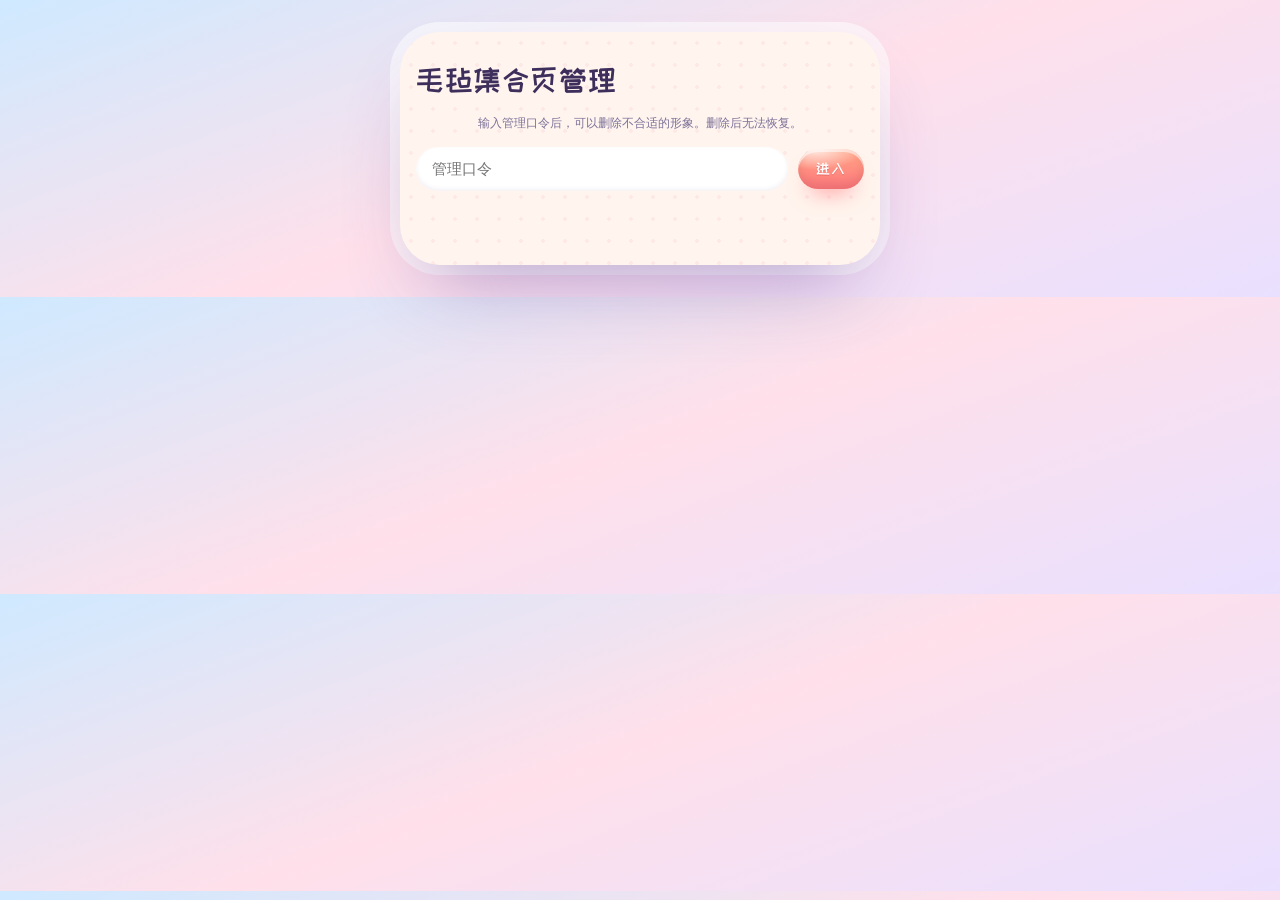
<file: admin.html>
<!DOCTYPE html>
<html lang="zh-CN">
<head>
  <meta charset="UTF-8">
  <meta name="viewport" content="width=device-width, initial-scale=1, viewport-fit=cover">
  <meta name="robots" content="noindex, nofollow">
  <title>集合页管理 · 卫华集团专场</title>
  <link rel="icon" href="assets/img/favicon.png">
  <link rel="stylesheet" href="css/style.css?v=20261030-2">
</head>
<body>
  <main class="page admin-page">
    <h1 class="d">毛毡集合页管理</h1>
    <p class="felt-privacy">输入管理口令后，可以删除不合适的形象。删除后无法恢复。</p>
    <form class="admin-bar" id="adminForm">
      <input type="password" id="adminToken" placeholder="管理口令" autocomplete="current-password" aria-label="管理口令">
      <button class="btn btn-primary btn-sm" type="submit">进入</button>
    </form>
    <p class="felt-error" id="adminMsg" hidden></p>
    <p class="felt-done-sub" id="adminTotal" hidden></p>
    <div class="wall-grid" id="adminGrid"></div>
    <button class="btn btn-soft btn-block wall-more" type="button" id="adminMore" hidden>加载更多</button>
  </main>
  <div class="toast" id="toast" role="status" aria-live="polite"></div>
  <script src="js/main.js?v=20261030-2" defer></script>
  <script src="js/admin.js?v=20261030-2" defer></script>
</body>
</html>
</file>
<file: css/style.css>
@font-face {
  font-family: "PlushDisplay";
  src: url("../assets/fonts/display.woff2?v=20261030-2") format("woff2");
  font-display: swap;
}
@font-face {
  font-family: "PlushNum";
  src: url("../assets/fonts/num.woff2") format("woff2");
  font-weight: 200 1000;
  font-display: swap;
}

:root {
  --ink: #3d2e5c;
  --ink-2: #6f6491;
  --coral: #ff7a72;
  --berry: #f2668b;
  --page: #fff5ee;

  --sky: #d3edfd;
  --pink: #ffdfe7;
  --lemon: #fff0b5;
  --mint: #d4f4e4;
  --lilac: #e7dfff;
  --peach: #ffe2d1;
  --cream: #fffaf4;
  --white: #ffffff;

  --hero-blue: #a0d8fb;
  --team-pink: #fbced6;
  --trophy-lilac: #d6cbfc;

  --font-body: -apple-system, BlinkMacSystemFont, "PingFang SC", "Hiragino Sans GB", "Microsoft YaHei", "Noto Sans SC", sans-serif;
  --font-display: "PlushDisplay", "PingFang SC", "Microsoft YaHei", sans-serif;
  --font-num: "PlushNum", "PlushDisplay", "PingFang SC", sans-serif;

  --hl: radial-gradient(120% 90% at 28% 0%, rgba(255, 255, 255, .78), rgba(255, 255, 255, 0) 58%);
  --fiber: url("data:image/svg+xml,%3Csvg xmlns='http://www.w3.org/2000/svg' width='160' height='160'%3E%3Cfilter id='f'%3E%3CfeTurbulence type='fractalNoise' baseFrequency='1.15' numOctaves='3' stitchTiles='stitch'/%3E%3CfeColorMatrix type='saturate' values='0'/%3E%3C/filter%3E%3Crect width='160' height='160' filter='url(%23f)'/%3E%3C/svg%3E");
  --spring: cubic-bezier(.34, 1.56, .64, 1);
}

* { box-sizing: border-box; }
[hidden] { display: none !important; }
html { -webkit-text-size-adjust: 100%; scroll-behavior: smooth; }
body {
  margin: 0;
  background: var(--page);
  color: var(--ink);
  font-family: var(--font-body);
  font-size: 15px;
  line-height: 1.6;
  -webkit-font-smoothing: antialiased;
  -webkit-tap-highlight-color: transparent;
  overflow-x: hidden;
}
img { display: block; max-width: 100%; }
h1, h2, h3, p, ul, ol, figure { margin: 0; padding: 0; }
ul, ol { list-style: none; }
b { font-weight: 700; }
.defs { position: absolute; width: 0; height: 0; overflow: hidden; }

.d { font-family: var(--font-display); font-weight: 400; letter-spacing: .02em; }
.n { font-family: var(--font-num); font-weight: 900; letter-spacing: -.01em; }

/* ---------- plush surface ---------- */
.plush {
  --bg: var(--white);
  --r: 28px;
  position: relative;
  isolation: isolate;
  border-radius: var(--r);
}
.plush::before,
.plush::after {
  content: "";
  position: absolute;
  inset: 0;
  z-index: -1;
  border-radius: inherit;
  pointer-events: none;
}
.plush::before {
  background: var(--hl), var(--bg);
  box-shadow:
    inset 0 -8px 18px rgba(80, 40, 120, .07),
    inset 0 6px 14px rgba(255, 255, 255, .75),
    0 16px 30px -16px rgba(90, 60, 150, .38),
    0 3px 8px rgba(90, 60, 150, .06);
  filter: url(#fuzz);
}
.plush::after {
  background-image: var(--fiber);
  background-size: 150px;
  mix-blend-mode: soft-light;
  opacity: var(--fiber-op, .55);
}
.seam {
  position: absolute;
  inset: 8px;
  border: 2px dashed rgba(255, 255, 255, .95);
  border-radius: calc(var(--r) - 8px);
  pointer-events: none;
  filter: drop-shadow(0 1px 0 rgba(80, 40, 120, .12));
}

.tone-sky { --bg: var(--sky); }
.tone-pink { --bg: var(--pink); }
.tone-lemon { --bg: var(--lemon); }
.tone-mint { --bg: var(--mint); }
.tone-lilac { --bg: var(--lilac); }
.tone-peach { --bg: var(--peach); }
.tone-cream { --bg: var(--cream); }
.tone-white { --bg: var(--white); }

/* icon tile: icons have a pure white ground, multiply drops it onto the tile */
.tile {
  --tile: #fffdfb;
  --size: 64px;
  position: relative;
  isolation: isolate;
  flex: none;
  display: grid;
  place-items: center;
  width: var(--size);
  height: var(--size);
  border-radius: calc(var(--size) * .34);
}
.tile::before {
  content: "";
  position: absolute;
  inset: 0;
  z-index: -1;
  border-radius: inherit;
  background: radial-gradient(circle at 35% 25%, #fff 0, var(--tile) 70%);
  box-shadow:
    inset 0 -4px 8px rgba(80, 40, 120, .08),
    inset 0 3px 5px rgba(255, 255, 255, .9),
    0 8px 14px -8px rgba(90, 60, 150, .45);
  filter: url(#fuzz-soft);
}
.tile img {
  width: 88%;
  height: 88%;
  object-fit: contain;
  mix-blend-mode: multiply;
}
.tile-sm { --size: 48px; }
.tile-lg { --size: 78px; }
.tone-peach-bg { --tile: #ffe2d1; }
.tone-sky-bg { --tile: #d6eefd; }
.tone-pink-bg { --tile: #ffe0e8; }
.tone-lemon-bg { --tile: #fff1b8; }

/* ---------- buttons ---------- */
.btn {
  --bg: var(--white);
  --glow: rgba(90, 60, 150, .35);
  position: relative;
  isolation: isolate;
  display: inline-flex;
  align-items: center;
  justify-content: center;
  gap: 10px;
  min-height: 48px;
  padding: 0 24px;
  border: 0;
  border-radius: 999px;
  background: none;
  color: var(--ink);
  font: inherit;
  font-size: 16px;
  font-weight: 700;
  text-decoration: none;
  cursor: pointer;
  transition: transform .35s var(--spring);
  -webkit-user-select: none;
  user-select: none;
}
.btn::before {
  content: "";
  position: absolute;
  inset: 0;
  z-index: -1;
  border-radius: inherit;
  background: var(--hl), var(--bg);
  box-shadow:
    inset 0 3px 0 rgba(255, 255, 255, .55),
    inset 0 -6px 10px rgba(120, 40, 60, .14),
    0 14px 22px -12px var(--glow);
  filter: url(#fuzz-soft);
}
.btn:active { transform: scale(.95, .9); transition-duration: .12s; }
.btn:focus-visible { outline: 3px solid var(--ink); outline-offset: 4px; }
.btn-primary {
  --bg: linear-gradient(180deg, #ffa585 0%, #ff7a7d 100%);
  --glow: rgba(255, 104, 112, .75);
  color: #fff;
  font-family: var(--font-display);
  font-weight: 400;
  letter-spacing: .08em;
  text-shadow: 0 1px 0 rgba(190, 60, 70, .35);
}
.btn-soft { --bg: rgba(255, 255, 255, .92); }
.btn-lg { min-height: 62px; padding: 0 36px; font-size: 22px; }
.btn-sm { min-height: 40px; padding: 0 18px; font-size: 15px; }
.btn-block { display: flex; width: 100%; }
.arrow {
  width: 26px;
  height: 26px;
  border-radius: 50%;
  background: #fff url("data:image/svg+xml,%3Csvg xmlns='http://www.w3.org/2000/svg' viewBox='0 0 24 24'%3E%3Cpath d='M9 5l7 7-7 7' fill='none' stroke='%23ff7a7d' stroke-width='3.4' stroke-linecap='round' stroke-linejoin='round'/%3E%3C/svg%3E") center / 14px no-repeat;
  box-shadow: inset 0 -2px 3px rgba(255, 122, 125, .25);
}

.chip-btn {
  display: inline-flex;
  align-items: center;
  min-height: 30px;
  padding: 0 12px;
  border: 0;
  border-radius: 999px;
  background: rgba(255, 255, 255, .9);
  box-shadow: inset 0 -2px 4px rgba(80, 40, 120, .08), 0 4px 10px -6px rgba(90, 60, 150, .5);
  color: var(--ink);
  font: inherit;
  font-size: 12.5px;
  font-weight: 600;
  text-decoration: none;
  cursor: pointer;
  transition: transform .3s var(--spring);
}
.chip-btn:active { transform: scale(.92); }

.pill {
  display: inline-flex;
  align-items: center;
  gap: 6px;
  padding: 6px 13px;
  border-radius: 999px;
  font-size: 12.5px;
  font-weight: 600;
  box-shadow: inset 0 -2px 4px rgba(80, 40, 120, .08), 0 6px 12px -8px rgba(40, 90, 150, .6);
}
.pill-white { background: rgba(255, 255, 255, .88); }
.pill-lemon { background: #fff1a8; }
.pill-lemon b { font-family: var(--font-num); font-weight: 900; font-size: 15px; margin: 0 1px; }
.dot { width: 8px; height: 8px; border-radius: 50%; background: var(--coral); box-shadow: 0 0 0 3px rgba(255, 122, 114, .25); }

/* ---------- layout ---------- */
.page {
  position: relative;
  width: 100%;
  max-width: 480px;
  margin: 0 auto;
  background: var(--page);
  background-image: radial-gradient(rgba(242, 102, 139, .09) 1.6px, transparent 1.8px);
  background-size: 22px 22px;
  overflow: hidden;
}

/* ---------- hero ---------- */
.hero {
  position: relative;
  padding: calc(14px + env(safe-area-inset-top)) 20px 76px;
  background: var(--hero-blue);
  text-align: center;
  overflow: hidden;
}
.hero::before,
.hero::after {
  content: "";
  position: absolute;
  z-index: 0;
  width: 120px;
  height: 64px;
  background:
    radial-gradient(circle at 26% 68%, #fff 0 20px, transparent 21px),
    radial-gradient(circle at 52% 44%, #fff 0 27px, transparent 28px),
    radial-gradient(circle at 78% 66%, #fff 0 19px, transparent 20px),
    radial-gradient(ellipse 46px 14px at 52% 82%, #fff 0 98%, transparent 100%);
  opacity: .85;
  filter: url(#fuzz);
  animation: drift 14s ease-in-out infinite alternate;
}
.hero::before { top: 96px; left: -58px; }
.hero::after { top: 262px; right: -62px; animation-delay: -6s; }
.hero > * { position: relative; z-index: 1; }
.hero-top {
  display: flex;
  justify-content: space-between;
  align-items: center;
  gap: 8px;
  min-height: 32px;
}
.hero-copy { margin-top: 26px; }
.hero-kicker {
  position: relative;
  isolation: isolate;
  display: inline-block;
  padding: 8px 18px 9px;
  border-radius: 999px;
  color: #fff;
  font-size: 16px;
  letter-spacing: .06em;
  text-shadow: 0 1px 0 rgba(190, 60, 90, .3);
}
.hero-kicker::before {
  content: "";
  position: absolute;
  inset: 0;
  z-index: -1;
  border-radius: inherit;
  background: linear-gradient(90deg, #ff8fae, #b69bff);
  box-shadow: inset 0 3px 0 rgba(255, 255, 255, .35), inset 0 -4px 8px rgba(80, 40, 120, .18), 0 10px 18px -10px rgba(120, 60, 180, .7);
  filter: url(#fuzz-soft);
}
.hero-title {
  margin-top: 14px;
  font-size: clamp(62px, 19vw, 90px);
  line-height: 1.04;
  filter: url(#fuzz-text);
}
.hero-title span { display: block; }
.hero-title .t1 {
  color: #fff;
  transform: rotate(-3deg) translateX(-10px);
  text-shadow:
    0 1px 0 #ffd9e5, 0 2px 0 #ffc8d9, 0 3px 0 #fcb7cd, 0 4px 0 #f8a7c2, 0 5px 0 #f39ab8, 0 6px 0 #ee8eaf,
    0 12px 16px rgba(170, 70, 140, .28), 0 22px 30px rgba(60, 110, 190, .25);
}
.hero-title .t2 {
  color: #ffe47a;
  transform: rotate(2deg) translateX(14px);
  text-shadow:
    0 1px 0 #ffd36d, 0 2px 0 #ffc562, 0 3px 0 #ffb658, 0 4px 0 #fca64f, 0 5px 0 #f89746, 0 6px 0 #f28a3e,
    0 12px 16px rgba(190, 100, 40, .3), 0 22px 30px rgba(60, 110, 190, .25);
}
.hero-sub {
  margin-top: 18px;
  font-size: 15px;
  line-height: 1.75;
  color: var(--ink);
}
.hero-sub b {
  padding: 0 2px;
  background: linear-gradient(transparent 58%, #ffe47a 58%);
}
.hero-stage {
  margin: 4px -20px -30px;
  position: relative;
}
.hero-crane {
  width: 100%;
  height: auto;
  -webkit-mask-image: linear-gradient(to bottom, transparent 0, #000 14%, #000 84%, transparent 100%);
  mask-image: linear-gradient(to bottom, transparent 0, #000 14%, #000 84%, transparent 100%);
  animation: floaty 5.5s ease-in-out infinite;
}
.sticker {
  --bg: #ffe27a;
  --rot: 0deg;
  position: absolute;
  z-index: 2;
  isolation: isolate;
  display: grid;
  place-content: center;
  width: 88px;
  height: 88px;
  border-radius: 50%;
  color: var(--ink);
  font-family: var(--font-display);
  font-size: 15px;
  line-height: 1.15;
  text-align: center;
  cursor: pointer;
  animation: bob 4.2s ease-in-out infinite;
}
.sticker::before,
.sticker::after {
  content: "";
  position: absolute;
  z-index: -1;
  border-radius: inherit;
}
.sticker::before {
  inset: 0;
  background: radial-gradient(circle at 35% 28%, rgba(255, 255, 255, .75), transparent 55%), var(--bg);
  box-shadow: inset 0 -6px 10px rgba(120, 60, 40, .14), 0 14px 22px -12px rgba(40, 90, 160, .6);
  filter: url(#fuzz);
}
.sticker::after {
  inset: 6px;
  border: 2px dashed rgba(255, 255, 255, .95);
}
.sticker small { font-family: var(--font-body); font-size: 11px; font-weight: 700; color: var(--ink-2); }
.sticker b { font-size: 24px; line-height: 1.05; }
.s-prize { --rot: -10deg; top: 8%; left: 5%; width: 96px; height: 96px; }
.s-prize b { color: #ff6b6b; }
.s-stay { --bg: #ffc6d6; --rot: 9deg; top: 12%; right: 5%; width: 76px; height: 76px; font-size: 17px; animation-delay: -1.4s; }
.s-ticket { --bg: #c4f0da; --rot: -6deg; bottom: 22%; right: 4%; width: 86px; height: 86px; animation-delay: -2.6s; }
.s-ticket b { font-size: 21px; color: #2f9f74; }

.hero-facts {
  display: grid;
  grid-template-columns: 1fr 1fr;
  gap: 10px;
  margin-top: 0;
}
.fact {
  padding: 10px 8px 9px;
  border-radius: 22px;
  background: rgba(255, 255, 255, .78);
  box-shadow: inset 0 -3px 6px rgba(80, 40, 120, .07), 0 10px 18px -14px rgba(40, 90, 150, .8);
}
.fact b { display: block; font-size: 19px; line-height: 1.25; }
.fact span { display: block; font-size: 12px; color: var(--ink-2); }
.hero-cta {
  display: grid;
  gap: 12px;
  margin-top: 18px;
}
.hero-cta .btn-primary { animation: breathe 2.6s ease-in-out infinite; }
.cta-row {
  display: grid;
  grid-template-columns: 1fr 1fr;
  gap: 10px;
}
.cta-row .btn { padding: 0 12px; font-size: 15px; }
.ico-poster {
  flex: none;
  width: 20px;
  height: 20px;
  margin-right: -2px;
  background: url("data:image/svg+xml,%3Csvg xmlns='http://www.w3.org/2000/svg' viewBox='0 0 24 24' fill='none' stroke='%23f2668b' stroke-width='2.4' stroke-linecap='round' stroke-linejoin='round'%3E%3Crect x='3.5' y='3.5' width='17' height='17' rx='5'/%3E%3Ccircle cx='9' cy='9.5' r='1.8' fill='%23f2668b' stroke='none'/%3E%3Cpath d='M4.5 17l4.8-4.8a1.5 1.5 0 0 1 2.1 0L16 16.8M14 14.6l1.6-1.6a1.5 1.5 0 0 1 2.1 0l2.6 2.6'/%3E%3C/svg%3E") center / contain no-repeat;
}
.ico-poster-w {
  background-image: url("data:image/svg+xml,%3Csvg xmlns='http://www.w3.org/2000/svg' viewBox='0 0 24 24' fill='none' stroke='%23fff' stroke-width='2.4' stroke-linecap='round' stroke-linejoin='round'%3E%3Crect x='3.5' y='3.5' width='17' height='17' rx='5'/%3E%3Ccircle cx='9' cy='9.5' r='1.8' fill='%23fff' stroke='none'/%3E%3Cpath d='M4.5 17l4.8-4.8a1.5 1.5 0 0 1 2.1 0L16 16.8M14 14.6l1.6-1.6a1.5 1.5 0 0 1 2.1 0l2.6 2.6'/%3E%3C/svg%3E");
}
.ico-felt {
  flex: none;
  width: 20px;
  height: 20px;
  margin-right: -2px;
  background: url("data:image/svg+xml,%3Csvg xmlns='http://www.w3.org/2000/svg' viewBox='0 0 24 24' fill='none' stroke='%23f2668b' stroke-width='2.2' stroke-linecap='round'%3E%3Ccircle cx='12' cy='12' r='8.6'/%3E%3Cpath d='M5.2 8.4c4.2-.2 9.2 3.2 11.6 9.4M3.8 13.2c4.6-.6 9 1.6 10.9 6.6M9.4 3.7c3.6 2 6.6 6.4 7.7 11.2'/%3E%3C/svg%3E") center / contain no-repeat;
}
.hero-cloud {
  position: absolute;
  left: -2%;
  bottom: -1px;
  z-index: 1;
  width: 104%;
  height: 46px;
  fill: var(--page);
  filter: url(#fuzz);
}

/* ---------- sections ---------- */
.sec { padding: 30px 18px 10px; }
.sec-head {
  display: grid;
  grid-template-columns: auto 1fr;
  align-items: center;
  column-gap: 12px;
  row-gap: 1px;
  margin-bottom: 16px;
}
.sec-no {
  position: relative;
  isolation: isolate;
  display: grid;
  place-items: center;
  flex: none;
  grid-row: span 2;
  width: 42px;
  height: 42px;
  border-radius: 15px;
  color: #fff;
  font-size: 16px;
}
.sec-no::before {
  content: "";
  position: absolute;
  inset: 0;
  z-index: -1;
  border-radius: inherit;
  background: radial-gradient(circle at 35% 25%, rgba(255, 255, 255, .45), transparent 60%), linear-gradient(160deg, #ff9e8a, #f2668b);
  box-shadow: inset 0 -4px 6px rgba(150, 30, 70, .2), 0 8px 14px -8px rgba(242, 102, 139, .8);
  filter: url(#fuzz-soft);
  transform: rotate(-6deg);
}
.sec-head h2 {
  justify-self: start;
  font-size: 27px;
  line-height: 1.2;
  background: linear-gradient(transparent 62%, rgba(255, 228, 122, .9) 62%);
  padding: 0 2px;
}
.sec-en {
  padding-left: 3px;
  font-size: 10px;
  font-weight: 800;
  line-height: 1.2;
  letter-spacing: .2em;
  color: var(--ink-2);
  opacity: .55;
}

/* info */
.info-list { display: grid; gap: 12px; }
.info-item {
  display: flex;
  align-items: center;
  gap: 14px;
  padding: 16px;
}
.info-body h3 { font-size: 14px; color: var(--ink-2); line-height: 1.3; }
.info-body p { font-size: 15px; line-height: 1.6; }
.info-body .n { font-size: 20px; color: #2f9f74; }
.info-actions { display: flex; flex-wrap: wrap; gap: 8px; margin-top: 8px; }

/* company */
.company-card { --r: 30px; padding: 20px 20px 22px; }
.company-top { display: flex; align-items: center; gap: 14px; }
.company-top h3 { font-size: 28px; line-height: 1.2; }
.company-tag {
  display: inline-block;
  margin-top: 4px;
  padding: 2px 10px;
  border-radius: 999px;
  background: rgba(255, 255, 255, .85);
  color: #e0566a;
  font-size: 12.5px;
  font-weight: 700;
}
.company-lead { margin-top: 14px; font-size: 14.5px; line-height: 1.85; }
.stats {
  display: grid;
  grid-template-columns: 1fr 1fr;
  gap: 10px;
  margin-top: 12px;
}
.stat { --r: 24px; padding: 16px 14px 14px; }
.stat b { display: block; font-size: 30px; line-height: 1.1; }
.stat em { font-family: var(--font-display); font-style: normal; font-weight: 400; font-size: 15px; margin: 0 2px; }
.stat span { display: block; margin-top: 6px; font-size: 12.5px; line-height: 1.5; color: var(--ink-2); }
.honors {
  display: flex;
  flex-wrap: wrap;
  gap: 8px;
  margin-top: 14px;
}
.honors li {
  display: inline-flex;
  align-items: center;
  gap: 6px;
  padding: 6px 12px;
  border-radius: 999px;
  background: #fff;
  font-size: 12.5px;
  font-weight: 600;
  box-shadow: inset 0 -2px 4px rgba(80, 40, 120, .07), 0 6px 12px -9px rgba(90, 60, 150, .6);
}
.honors li::before {
  content: "";
  width: 10px;
  height: 10px;
  border-radius: 50%;
  background: radial-gradient(circle at 35% 30%, #fff 0, #ffd36d 45%, #f8a64f 100%);
}
.mega { --r: 30px; margin-top: 14px; padding: 22px 20px 20px; text-align: center; }
.mega-label {
  display: inline-block;
  padding: 3px 14px;
  border-radius: 999px;
  background: #fff;
  color: #f28a3e;
  font-size: 15px;
}
.mega-main { margin-top: 10px; font-size: 17px; line-height: 1.5; font-weight: 700; }
.mega-main .n {
  font-size: 50px;
  line-height: 1.1;
  color: #f28a3e;
  text-shadow: 0 2px 0 #ffd36d, 0 4px 0 #fcb35a, 0 10px 16px rgba(190, 100, 40, .25);
}
.mega-main .d { font-size: 24px; color: #f28a3e; margin-left: 2px; }
.mega-sub { margin-top: 10px; font-size: 12.5px; color: var(--ink-2); }
.marquee {
  margin: 8px -12px 0;
  overflow: hidden;
  -webkit-mask-image: linear-gradient(90deg, transparent, #000 12%, #000 88%, transparent);
  mask-image: linear-gradient(90deg, transparent, #000 12%, #000 88%, transparent);
}
.marquee-track {
  display: flex;
  gap: 8px;
  width: max-content;
  padding: 6px 0 10px;
  animation: marquee 16s linear infinite;
}
.marquee-track span {
  padding: 6px 14px;
  border-radius: 999px;
  background: #fff;
  font-size: 13px;
  font-weight: 700;
  white-space: nowrap;
  box-shadow: inset 0 -2px 4px rgba(80, 40, 120, .07), 0 6px 10px -8px rgba(190, 100, 40, .7);
}

/* tracks */
.notice { --r: 22px; display: flex; align-items: center; gap: 12px; padding: 10px 16px 10px 10px; margin-bottom: 12px; }
.notice p { font-size: 14px; }
.tracks { display: grid; gap: 12px; }
.track {
  display: flex;
  align-items: center;
  gap: 14px;
  padding: 16px 54px 16px 16px;
}
.track h3 { font-size: 20px; line-height: 1.3; }
.track p { font-size: 13px; color: var(--ink-2); line-height: 1.55; }
.track-no {
  position: absolute;
  right: 14px;
  top: 50%;
  transform: translateY(-50%);
  font-size: 34px;
  color: rgba(255, 255, 255, .95);
  text-shadow: 0 2px 0 rgba(80, 40, 120, .08), 0 6px 10px rgba(80, 40, 120, .08);
}

/* flow */
.team-card { --bg: var(--team-pink); --hl: linear-gradient(transparent, transparent); --fiber-op: 0; --r: 30px; }
.team-card img { width: 100%; height: auto; border-radius: var(--r); }
.team-card figcaption {
  position: absolute;
  left: 50%;
  bottom: 14px;
  transform: translateX(-50%);
  padding: 7px 16px;
  border-radius: 999px;
  background: rgba(255, 255, 255, .92);
  font-size: 13px;
  white-space: nowrap;
  box-shadow: 0 8px 16px -10px rgba(200, 80, 110, .8);
}
.team-card figcaption .d { color: var(--berry); margin-right: 4px; font-size: 14px; }
.steps { position: relative; display: grid; gap: 14px; margin-top: 18px; }
.steps::before {
  content: "";
  position: absolute;
  left: 31px;
  top: 34px;
  bottom: 34px;
  border-left: 3px dashed rgba(242, 102, 139, .45);
}
.step { display: grid; grid-template-columns: 64px 1fr; gap: 12px; align-items: center; }
.step-card { --r: 24px; padding: 13px 14px; }
.step-no { font-size: 11.5px; letter-spacing: .12em; color: var(--berry); }
.step-card h3 { font-size: 19px; line-height: 1.3; }
.step-card p { font-size: 12.5px; color: var(--ink-2); line-height: 1.55; }

/* prize */
.prize-card {
  --bg: var(--trophy-lilac);
  --hl: linear-gradient(transparent, transparent);
  --fiber-op: 0;
  --r: 34px;
  padding: 10px 16px 18px;
}
.prize-card .seam { border-color: rgba(255, 255, 255, .8); }
.prize-hero { text-align: center; }
.prize-trophy {
  width: 76%;
  height: auto;
  margin: 0 auto;
  -webkit-mask-image: radial-gradient(farthest-side, #000 82%, transparent 100%);
  mask-image: radial-gradient(farthest-side, #000 82%, transparent 100%);
  animation: floaty 5s ease-in-out infinite;
}
.prize-total { margin-top: -10px; }
.prize-total .d { display: block; font-size: 17px; color: var(--ink); }
.prize-total .n {
  display: block;
  font-size: 54px;
  line-height: 1.05;
  color: #fff;
  text-shadow:
    0 1px 0 #e4d9ff, 0 2px 0 #cbb9ff, 0 3px 0 #b39ef8, 0 4px 0 #a08af0, 0 5px 0 #9179e6, 0 6px 0 #8569dc,
    0 12px 18px rgba(70, 40, 160, .4);
  filter: url(#fuzz-text);
}
.podium {
  display: grid;
  grid-template-columns: 1fr 1.12fr 1fr;
  align-items: end;
  gap: 8px;
  margin: 22px 2px 16px;
}
.podium-col { text-align: center; }
.podium-prize { margin-bottom: 8px; line-height: 1.1; }
.podium-prize small { font-size: 12px; font-weight: 700; color: var(--ink-2); margin-right: 2px; }
.podium-prize .n { font-size: 19px; }
.p1 .podium-prize .n { font-size: 23px; color: #e85a6b; }
.block {
  --r: 22px;
  display: flex;
  flex-direction: column;
  align-items: center;
  justify-content: center;
  gap: 4px;
  border-bottom-left-radius: 14px;
  border-bottom-right-radius: 14px;
}
.block .d { font-size: 18px; }
.block em {
  padding: 1px 10px;
  border-radius: 999px;
  background: rgba(255, 255, 255, .8);
  font-style: normal;
  font-size: 12px;
  font-weight: 700;
}
.p1 .block { --bg: #ffe27a; height: 124px; }
.p1 .block .d { font-size: 21px; }
.p2 .block { --bg: #ffc6d6; height: 96px; }
.p3 .block { --bg: #ffd2b0; height: 80px; }
.prize-rows { display: grid; gap: 10px; }
.prize-row { --r: 22px; display: flex; align-items: center; gap: 12px; padding: 12px 14px; }
.prize-row h3 { font-size: 17px; line-height: 1.3; }
.prize-row p { font-size: 13.5px; color: var(--ink-2); }
.prize-row .n { font-size: 17px; color: #e85a6b; }
.coop {
  display: flex;
  align-items: center;
  gap: 10px;
  margin-top: 12px;
  padding: 10px 14px 10px 8px;
  border-radius: 22px;
  background: rgba(255, 255, 255, .5);
  font-size: 13.5px;
  line-height: 1.6;
}
.coop img { flex: none; width: 56px; height: 56px; mix-blend-mode: multiply; }

/* gains */
.gains { display: grid; grid-template-columns: 1fr 1fr; gap: 10px; }
.gain { --r: 26px; padding: 16px 14px 16px; }
.gain .tile { --size: 56px; }
.gain h3 { margin-top: 10px; font-size: 18px; line-height: 1.3; }
.gain p { margin-top: 4px; font-size: 12.5px; line-height: 1.6; color: var(--ink-2); }

/* roles */
.roles { display: grid; gap: 12px; }
.role { display: flex; align-items: center; gap: 14px; padding: 16px; }
.role h3 { font-size: 17px; line-height: 1.4; }
.role h3 .nw { display: inline-block; white-space: nowrap; }
.role p { margin-top: 2px; font-size: 13px; color: var(--ink-2); line-height: 1.6; }

/* signup */
.signup-card {
  --bg: linear-gradient(165deg, #ffd8e3 0%, #e7dcff 55%, #cfe9ff 100%);
  --r: 34px;
  padding: 26px 22px 24px;
  text-align: center;
}
.signup-gift {
  --rot: 8deg;
  width: 84px;
  height: 84px;
  margin: -4px auto 4px;
  mix-blend-mode: multiply;
  animation: bob 3.8s ease-in-out infinite;
}
.signup-title { font-size: 28px; line-height: 1.25; }
.signup-sub { margin-top: 6px; font-size: 13.5px; color: var(--ink-2); }
.qr-frame {
  position: relative;
  width: 196px;
  margin: 18px auto 20px;
  padding: 14px;
  border-radius: 30px;
  background: #fff;
  box-shadow: inset 0 -4px 8px rgba(80, 40, 120, .07), 0 18px 28px -18px rgba(90, 60, 150, .7);
}
.qr-frame::after {
  content: "";
  position: absolute;
  inset: 5px;
  border: 2px dashed rgba(242, 102, 139, .35);
  border-radius: 25px;
  pointer-events: none;
}
.qr-frame img { width: 100%; height: auto; border-radius: 10px; }
.signup-card .cta-row { margin-top: 12px; }
.signup-share { margin-top: 12px; font-size: 12.5px; color: var(--ink-2); }

/* felt avatar maker */
.felt-card {
  --bg: linear-gradient(165deg, #fff3c4 0%, #ffe6d6 100%);
  --r: 34px;
  padding: 22px 18px 20px;
}
.felt-lead { padding: 0 4px; font-size: 14px; line-height: 1.75; text-align: center; }
.felt-lead b { padding: 0 2px; background: linear-gradient(transparent 58%, rgba(255, 255, 255, .95) 58%); }
.felt-step { margin-top: 16px; }
.felt-frame {
  position: relative;
  overflow: hidden;
  width: 76%;
  margin: 0 auto 12px;
  border-radius: 30px;
  background: #fffdf9;
  box-shadow: inset 0 -4px 10px rgba(80, 40, 120, .06), 0 18px 28px -18px rgba(170, 100, 60, .7);
  cursor: pointer;
  touch-action: pan-y;
  -webkit-user-select: none;
  user-select: none;
  -webkit-touch-callout: none;
}
.felt-frame::before { content: ""; display: block; padding-top: 133.33%; }
.felt-frame::after {
  content: "";
  position: absolute;
  inset: 8px;
  z-index: 3;
  border: 2px dashed rgba(242, 102, 139, .35);
  border-radius: 23px;
  pointer-events: none;
}
.felt-frame.has-photo { touch-action: none; }
.felt-frame.has-photo::after { border-color: rgba(255, 255, 255, .9); }
.felt-frame:focus-visible { outline: 3px solid var(--ink); outline-offset: 4px; }
.felt-empty {
  position: absolute;
  inset: 0;
  display: grid;
  place-content: center;
  justify-items: center;
  gap: 6px;
  padding: 20px;
  color: var(--ink-2);
  font-size: 12.5px;
  line-height: 1.55;
  text-align: center;
}
.felt-empty b { margin-top: 4px; font-size: 20px; color: var(--ink); }
.felt-cam {
  --rot: -6deg;
  width: 76px;
  height: 76px;
  border-radius: 28px;
  background:
    url("data:image/svg+xml,%3Csvg xmlns='http://www.w3.org/2000/svg' viewBox='0 0 24 24' fill='none' stroke='%23f2668b' stroke-width='2' stroke-linecap='round' stroke-linejoin='round'%3E%3Cpath d='M4 8.5A2.5 2.5 0 0 1 6.5 6h1.6l1.5-2h4.8l1.5 2h1.6A2.5 2.5 0 0 1 20 8.5v8a2.5 2.5 0 0 1-2.5 2.5h-11A2.5 2.5 0 0 1 4 16.5z'/%3E%3Ccircle cx='12' cy='12.5' r='3.6'/%3E%3C/svg%3E") center / 40px no-repeat,
    radial-gradient(circle at 35% 28%, #fff 0, #ffe0e8 72%);
  box-shadow: inset 0 -4px 8px rgba(200, 80, 110, .14), 0 12px 18px -10px rgba(242, 102, 139, .7);
  animation: bob 3.6s ease-in-out infinite;
}
.felt-photo {
  position: absolute;
  left: 0;
  top: 0;
  max-width: none;
  transform-origin: 0 0;
  pointer-events: none;
}
.felt-loading {
  position: absolute;
  inset: 0;
  z-index: 4;
  display: grid;
  place-content: center;
  justify-items: center;
  gap: 12px;
  padding: 18px;
  background: rgba(255, 250, 244, .74);
  -webkit-backdrop-filter: blur(4px);
  backdrop-filter: blur(4px);
  text-align: center;
  cursor: default;
}
.felt-loading .d { font-size: 16px; line-height: 1.4; }
.felt-bar {
  display: block;
  width: 160px;
  height: 12px;
  overflow: hidden;
  border-radius: 999px;
  background: rgba(255, 255, 255, .95);
  box-shadow: inset 0 2px 4px rgba(80, 40, 120, .12);
}
.felt-bar i {
  display: block;
  width: 4%;
  height: 100%;
  border-radius: inherit;
  background: linear-gradient(90deg, #ffa585, #f2668b);
  transition: width .3s linear;
}
.felt-hint { margin: -2px 0 12px; font-size: 12px; color: var(--ink-2); text-align: center; }
.felt-input { position: absolute; width: 1px; height: 1px; opacity: 0; pointer-events: none; }
.felt-error {
  margin: 0 0 12px;
  padding: 8px 14px;
  border-radius: 16px;
  background: rgba(255, 255, 255, .88);
  color: #d8465f;
  font-size: 13px;
  line-height: 1.6;
  text-align: center;
}
.felt-privacy { margin-top: 10px; font-size: 11.5px; line-height: 1.65; color: var(--ink-2); text-align: center; opacity: .9; }
.btn:disabled { opacity: .6; cursor: default; }
.felt-stage {
  position: relative;
  isolation: isolate;
  width: 76%;
  margin: 0 auto 16px;
  padding: 16px 16px 20px;
  border-radius: 30px;
  background: #fffaf4;
  box-shadow: inset 0 -5px 12px rgba(80, 40, 120, .06), 0 20px 30px -20px rgba(170, 100, 60, .75);
  animation: plop .7s var(--spring) both;
}
.felt-stage::before {
  content: "";
  position: absolute;
  left: 18%;
  right: 18%;
  bottom: 16px;
  height: 22px;
  z-index: -1;
  border-radius: 50%;
  background: radial-gradient(closest-side, rgba(150, 100, 170, .22), transparent);
}
.felt-stage::after {
  content: "";
  position: absolute;
  inset: 7px;
  border: 2px dashed rgba(242, 102, 139, .28);
  border-radius: 24px;
  pointer-events: none;
}
.felt-stage img { width: 100%; height: auto; mix-blend-mode: multiply; }
.felt-no {
  position: absolute;
  top: -10px;
  left: -12px;
  z-index: 2;
  padding: 5px 13px;
  border-radius: 999px;
  background: linear-gradient(160deg, #ff9e8a, #f2668b);
  color: #fff;
  font-size: 16px;
  transform: rotate(-6deg);
  box-shadow: inset 0 -3px 5px rgba(150, 30, 70, .2), 0 8px 14px -8px rgba(242, 102, 139, .9);
}
.felt-name {
  display: flex;
  align-items: center;
  gap: 10px;
  margin: 0 0 12px;
  padding: 5px 6px 5px 18px;
  border-radius: 999px;
  background: #fff;
  box-shadow: inset 0 -2px 4px rgba(80, 40, 120, .07), 0 8px 16px -12px rgba(90, 60, 150, .6);
}
.felt-name .d { flex: none; font-size: 15px; color: var(--berry); }
.felt-name input {
  flex: 1;
  min-width: 0;
  height: 40px;
  border: 0;
  outline: 0;
  background: transparent;
  color: var(--ink);
  font: inherit;
  font-size: 16px;
}
.felt-name input::placeholder { color: #b3a9c9; }
.felt-card .cta-row { margin-top: 10px; }
.felt-done { font-size: 22px; line-height: 1.3; text-align: center; }
.felt-done-sub { margin: 2px 0 14px; font-size: 13px; color: var(--ink-2); text-align: center; }
.felt-remove {
  display: block;
  margin: 14px auto 0;
  padding: 4px 8px;
  border: 0;
  background: none;
  color: var(--ink-2);
  font: inherit;
  font-size: 12px;
  text-decoration: underline;
  opacity: .7;
  cursor: pointer;
}
.felt-crowd {
  --r: 26px;
  display: flex;
  align-items: center;
  justify-content: space-between;
  gap: 10px;
  margin-top: 12px;
  padding: 10px 12px 10px 16px;
  color: inherit;
  text-decoration: none;
}
.felt-crowd-row { display: flex; align-items: flex-end; min-width: 0; height: 64px; overflow: hidden; }
.felt-crowd-row img { flex: none; width: auto; height: 62px; margin-right: -10px; mix-blend-mode: multiply; }
.felt-crowd-text { flex: none; display: flex; align-items: center; gap: 6px; font-size: 13px; font-weight: 700; }
.felt-crowd-text .n { font-size: 22px; color: var(--berry); }
.felt-crowd .arrow { background-color: #ffe0e8; }

/* gallery page */
.wall-hero { padding-bottom: 70px; }
.wall-title { font-size: clamp(50px, 15.5vw, 74px); }
.wall-title .t1 { transform: rotate(-3deg) translateX(-6px); }
.wall-title .t2 { transform: rotate(2deg) translateX(10px); }
.wall-stage {
  --bg: var(--cream);
  --r: 34px;
  margin-top: 18px;
  padding: 14px 12px 16px;
}
.wall-parade { position: relative; height: 240px; margin-bottom: 4px; }
/* the slot's transform makes it a stacking context, so the blend has to sit on the slot, not the image */
.wall-slot { position: absolute; bottom: 0; transform: translateX(-50%); mix-blend-mode: multiply; }
.wall-parade img {
  width: auto;
  max-width: none;
  height: 100%;
  cursor: pointer;
  animation: plop .8s var(--spring) both;
}
a.pill { color: inherit; text-decoration: none; }
.wall-ribbon {
  display: inline-block;
  padding: 7px 18px;
  border-radius: 999px;
  background: #fff;
  font-size: 14px;
  font-weight: 700;
  box-shadow: inset 0 -2px 4px rgba(80, 40, 120, .07), 0 8px 16px -10px rgba(90, 60, 150, .6);
}
.wall-stage-empty img {
  width: 62%;
  margin: -6px auto 0;
  mix-blend-mode: multiply;
  -webkit-mask-image: radial-gradient(farthest-side, #000 76%, transparent 100%);
  mask-image: radial-gradient(farthest-side, #000 76%, transparent 100%);
}
.wall-stage-empty .d { font-size: 17px; }
.wall-hero .hero-cta { margin-top: 18px; }
.wall-facts { margin-bottom: 14px; }
.wall-facts p { font-size: 13px; line-height: 1.6; }
.wall-facts b { color: #e85a6b; }
.wall-grid { display: grid; grid-template-columns: repeat(3, minmax(0, 1fr)); gap: 10px; }
.wall-item {
  --r: 22px;
  --fiber-op: .35;
  display: block;
  width: 100%;
  padding: 8px 6px 10px;
  border: 0;
  background: none;
  color: var(--ink);
  font: inherit;
  text-align: center;
  cursor: pointer;
  transition: transform .35s var(--spring);
}
/* hundreds of cards: skip the SVG fuzz filter so scrolling stays smooth on phones */
.wall-item::before { filter: none; }
.wall-item:active { transform: scale(.95); }
.wall-item:focus-visible { outline: 3px solid var(--ink); outline-offset: 3px; }
.wall-no { display: block; font-size: 11px; line-height: 1.2; color: var(--ink-2); opacity: .75; text-align: left; padding-left: 4px; }
.wall-pic { position: relative; display: block; margin-top: 2px; }
.wall-pic::before { content: ""; display: block; padding-top: 118%; }
.wall-pic img {
  position: absolute;
  inset: 0;
  width: 100%;
  height: 100%;
  object-fit: contain;
  object-position: 50% 100%;
  mix-blend-mode: multiply;
}
.wall-name {
  display: block;
  margin-top: 4px;
  overflow: hidden;
  font-size: 12.5px;
  line-height: 1.4;
  white-space: nowrap;
  text-overflow: ellipsis;
}
.wall-item.is-mine { --bg: #ffe0e8; }
.wall-item.is-mine::after { opacity: .2; }
.wall-item.is-mine .wall-no::after {
  content: "我";
  float: right;
  margin-right: 2px;
  padding: 1px 7px;
  border-radius: 999px;
  background: var(--berry);
  color: #fff;
  font-family: var(--font-body);
  font-size: 10.5px;
  font-weight: 700;
}
.wall-item.is-new { animation: plop .8s var(--spring) both; }
.wall-empty {
  padding: 26px 16px;
  border-radius: 24px;
  background: rgba(255, 255, 255, .7);
  color: var(--ink-2);
  font-size: 14px;
  text-align: center;
}
.wall-more { margin-top: 14px; }

/* big view of one avatar */
.peek {
  position: fixed;
  inset: 0;
  z-index: 90;
  display: flex;
  flex-direction: column;
  align-items: center;
  justify-content: center;
  gap: 16px;
  padding: 20px;
}
.peek-card {
  position: relative;
  isolation: isolate;
  width: min(78vw, 340px);
  padding: 20px 18px 18px;
  border-radius: 32px;
  background: #fffaf4;
  text-align: center;
  box-shadow: 0 0 0 6px rgba(255, 255, 255, .5), 0 30px 60px -20px rgba(0, 0, 0, .5);
  animation: plop .55s var(--spring) both;
}
.peek-card img { width: 100%; height: auto; max-height: 58vh; object-fit: contain; mix-blend-mode: multiply; }
.peek-card figcaption { margin-top: 8px; font-family: var(--font-body); font-size: 18px; font-weight: 700; }

/* admin */
.admin-page { padding: 24px 16px 60px; }
.admin-bar { display: flex; gap: 10px; align-items: center; margin: 14px 0; }
.admin-bar input {
  flex: 1;
  min-width: 0;
  height: 44px;
  padding: 0 16px;
  border: 0;
  border-radius: 999px;
  background: #fff;
  font: inherit;
  font-size: 15px;
  box-shadow: inset 0 -2px 4px rgba(80, 40, 120, .07);
}
.admin-item { cursor: default; }
.admin-item .chip-btn { margin-top: 6px; color: #d8465f; }

/* footer */
.foot {
  padding: 30px 24px calc(116px + env(safe-area-inset-bottom));
  text-align: center;
}
.foot-host { font-size: 14px; }
.foot-slogan { margin-top: 8px; font-size: 19px; color: var(--berry); }
.foot-note { margin-top: 10px; font-size: 11.5px; line-height: 1.7; color: var(--ink-2); opacity: .8; }

/* dock */
.dock {
  position: fixed;
  left: 50%;
  bottom: 0;
  z-index: 50;
  width: 100%;
  max-width: 480px;
  padding: 10px 12px calc(10px + env(safe-area-inset-bottom));
  transform: translate(-50%, 130%);
  transition: transform .5s var(--spring);
  pointer-events: none;
}
.dock.show { transform: translate(-50%, 0); pointer-events: auto; }
.dock-inner {
  display: flex;
  align-items: center;
  justify-content: space-between;
  gap: 10px;
  padding: 8px 8px 8px 18px;
  border-radius: 999px;
  background: rgba(255, 255, 255, .94);
  -webkit-backdrop-filter: blur(10px);
  backdrop-filter: blur(10px);
  box-shadow: inset 0 -3px 6px rgba(80, 40, 120, .06), 0 16px 30px -12px rgba(90, 60, 150, .5);
}
.dock-text { min-width: 0; }
.dock-text b { display: block; font-size: 16px; line-height: 1.3; white-space: nowrap; }
.dock-text span { display: block; font-size: 11.5px; color: var(--ink-2); white-space: nowrap; overflow: hidden; text-overflow: ellipsis; }
.dock-actions { display: flex; align-items: center; gap: 8px; flex: none; }
.dock .btn { min-height: 50px; padding: 0 18px; font-size: 18px; }
.dock-poster {
  display: grid;
  place-items: center;
  align-content: center;
  gap: 1px;
  width: 50px;
  height: 50px;
  padding: 0;
  border: 0;
  border-radius: 50%;
  background: radial-gradient(circle at 35% 28%, #fff 0, #fff1b8 70%);
  box-shadow: inset 0 -3px 6px rgba(160, 110, 30, .14), 0 8px 14px -8px rgba(90, 60, 150, .55);
  color: var(--ink);
  font: inherit;
  font-size: 10.5px;
  font-weight: 700;
  line-height: 1;
  cursor: pointer;
  transition: transform .3s var(--spring);
}
.dock-poster:active { transform: scale(.9); }
.dock-poster .ico-poster { width: 19px; height: 19px; margin: 0; }
@media (max-width: 370px) {
  .dock-inner { padding-left: 14px; }
  .dock-text span { display: none; }
  .dock .btn { padding: 0 14px; font-size: 16px; }
}

/* poster modal */
.poster-open, .poster-open body { overflow: hidden; }
.poster-modal {
  position: fixed;
  inset: 0;
  z-index: 90;
  display: flex;
  align-items: center;
  justify-content: center;
  padding: calc(16px + env(safe-area-inset-top)) 16px calc(16px + env(safe-area-inset-bottom));
}
.poster-modal[hidden] { display: none; }
.poster-mask {
  position: absolute;
  inset: 0;
  background: rgba(45, 32, 72, .66);
  -webkit-backdrop-filter: blur(6px);
  backdrop-filter: blur(6px);
  animation: fadein .25s ease both;
}
.poster-sheet {
  --ph: min(60vh, 600px);
  position: relative;
  display: flex;
  flex-direction: column;
  align-items: center;
  gap: 12px;
  animation: plop .55s var(--spring) both;
}
.poster-stage {
  position: relative;
  width: calc(var(--ph) * .5068);
  max-width: calc(100vw - 32px);
  height: var(--ph);
  border-radius: 20px;
  overflow: hidden;
  background: var(--hero-blue);
  box-shadow: 0 0 0 6px rgba(255, 255, 255, .55), 0 30px 60px -20px rgba(0, 0, 0, .5);
}
.poster-img {
  width: 100%;
  height: 100%;
  object-fit: contain;
  -webkit-touch-callout: default;
  -webkit-user-select: auto;
  user-select: auto;
}
.poster-img[hidden], .poster-loading[hidden], .poster-error[hidden] { display: none; }
.poster-loading, .poster-error {
  position: absolute;
  inset: 0;
  display: grid;
  place-content: center;
  justify-items: center;
  gap: 14px;
  padding: 20px;
  text-align: center;
  color: var(--ink);
  font-size: 14px;
}
.poster-loading .d { font-size: 18px; }
.poster-dots { display: flex; gap: 8px; }
.poster-dots i {
  width: 16px;
  height: 16px;
  border-radius: 50%;
  background: radial-gradient(circle at 35% 30%, #fff 0, #ffb3c6 60%, #f2668b 100%);
  animation: hop .9s var(--spring) infinite;
}
.poster-dots i:nth-child(2) { animation-delay: .12s; background: radial-gradient(circle at 35% 30%, #fff 0, #ffe27a 60%, #f8a64f 100%); }
.poster-dots i:nth-child(3) { animation-delay: .24s; background: radial-gradient(circle at 35% 30%, #fff 0, #b9e8ff 60%, #6fb6ef 100%); }
.poster-tip {
  padding: 6px 16px;
  border-radius: 999px;
  background: rgba(255, 255, 255, .16);
  color: #fff;
  font-size: 13.5px;
  font-weight: 600;
  text-align: center;
}
.poster-upsell {
  padding: 7px 16px;
  border-radius: 999px;
  background: #fff1a8;
  color: var(--ink);
  font-size: 13px;
  font-weight: 700;
  text-decoration: none;
  box-shadow: 0 10px 18px -10px rgba(0, 0, 0, .5);
}
.poster-upsell::after { content: " →"; }
.poster-actions { display: flex; gap: 10px; }
.poster-actions .btn { min-height: 46px; padding: 0 22px; font-size: 16px; }
.poster-actions .btn[hidden] { display: none; }
.poster-actions .is-disabled { opacity: .5; pointer-events: none; }
.poster-close {
  position: relative;
  width: 44px;
  height: 44px;
  border: 2px solid rgba(255, 255, 255, .8);
  border-radius: 50%;
  background: rgba(255, 255, 255, .12);
  cursor: pointer;
}
.poster-close::before,
.poster-close::after {
  content: "";
  position: absolute;
  left: 50%;
  top: 50%;
  width: 18px;
  height: 2.5px;
  border-radius: 2px;
  background: #fff;
  transform: translate(-50%, -50%) rotate(45deg);
}
.poster-close::after { transform: translate(-50%, -50%) rotate(-45deg); }
.poster-close:focus-visible { outline: 3px solid #fff; outline-offset: 3px; }

.toast {
  position: fixed;
  left: 50%;
  bottom: calc(100px + env(safe-area-inset-bottom));
  z-index: 60;
  max-width: 86vw;
  padding: 10px 18px;
  border-radius: 999px;
  background: rgba(61, 46, 92, .92);
  color: #fff;
  font-size: 13.5px;
  text-align: center;
  opacity: 0;
  transform: translate(-50%, 12px) scale(.96);
  transition: opacity .25s, transform .4s var(--spring);
  pointer-events: none;
}
.toast.show { opacity: 1; transform: translate(-50%, 0) scale(1); }

/* desktop extras */
.backdrop, .desk-qr { display: none; }
@media (min-width: 760px) {
  body { background: linear-gradient(160deg, #cfe9ff 0%, #ffe0ea 50%, #e9e0ff 100%); }
  .backdrop { display: block; position: fixed; inset: 0; z-index: -1; pointer-events: none; }
  .blob { position: absolute; border-radius: 50%; filter: blur(40px); opacity: .7; }
  .b1 { width: 420px; height: 420px; left: -80px; top: 8%; background: #fff1b5; }
  .b2 { width: 360px; height: 360px; right: -60px; top: 50%; background: #d4f4e4; }
  .b3 { width: 300px; height: 300px; left: 18%; bottom: -80px; background: #ffd2e0; }
  .page {
    margin: 32px auto;
    border-radius: 40px;
    box-shadow: 0 40px 80px -30px rgba(90, 60, 150, .45), 0 0 0 10px rgba(255, 255, 255, .55);
  }
  .foot { padding-bottom: 40px; }
  .dock { display: none; }
}
@media (min-width: 1100px) {
  .desk-qr {
    display: block;
    position: fixed;
    top: 50%;
    left: calc(50% + 280px);
    width: 220px;
    transform: translateY(-50%);
  }
  .desk-qr-card { --r: 30px; padding: 22px 20px 20px; text-align: center; }
  .desk-qr-title { font-size: 19px; margin-bottom: 12px; }
  .desk-qr-card img { width: 100%; height: auto; border-radius: 14px; margin-bottom: 14px; }
  .desk-qr-card .btn + .btn { margin-top: 10px; }
}

/* ---------- motion ---------- */
.js .reveal { opacity: 0; }
.js .reveal.in { animation: plop .8s var(--spring) both; animation-delay: var(--d, 0s); }
.boing { animation: boing .65s var(--spring) !important; }

@keyframes plop {
  0% { opacity: 0; transform: translateY(26px) scale(.92); }
  55% { opacity: 1; transform: translateY(-4px) scale(1.02, .98); }
  78% { transform: translateY(1px) scale(.995, 1.01); }
  100% { opacity: 1; transform: none; }
}
@keyframes boing {
  0% { transform: rotate(var(--rot, 0deg)) scale(1); }
  30% { transform: rotate(var(--rot, 0deg)) scale(1.16, .84); }
  50% { transform: rotate(var(--rot, 0deg)) scale(.9, 1.1); }
  72% { transform: rotate(var(--rot, 0deg)) scale(1.05, .96); }
  100% { transform: rotate(var(--rot, 0deg)) scale(1); }
}
@keyframes bob {
  0%, 100% { transform: translateY(0) rotate(var(--rot, 0deg)); }
  50% { transform: translateY(-8px) rotate(calc(var(--rot, 0deg) + 4deg)); }
}
@keyframes floaty {
  0%, 100% { transform: translateY(0); }
  50% { transform: translateY(-10px); }
}
@keyframes breathe {
  0%, 100% { transform: scale(1); }
  50% { transform: scale(1.035); }
}
@keyframes drift {
  from { transform: translateX(0); }
  to { transform: translateX(26px); }
}
@keyframes hop {
  0%, 100% { transform: translateY(0) scale(1); }
  40% { transform: translateY(-12px) scale(.95, 1.08); }
  70% { transform: translateY(0) scale(1.12, .88); }
}
@keyframes fadein {
  from { opacity: 0; }
  to { opacity: 1; }
}
@keyframes marquee {
  from { transform: translateX(0); }
  to { transform: translateX(calc(-50% - 4px)); }
}

@media (prefers-reduced-motion: reduce) {
  *, *::before, *::after { animation: none !important; transition: none !important; }
  .js .reveal { opacity: 1; }
  html { scroll-behavior: auto; }
}
</file>
